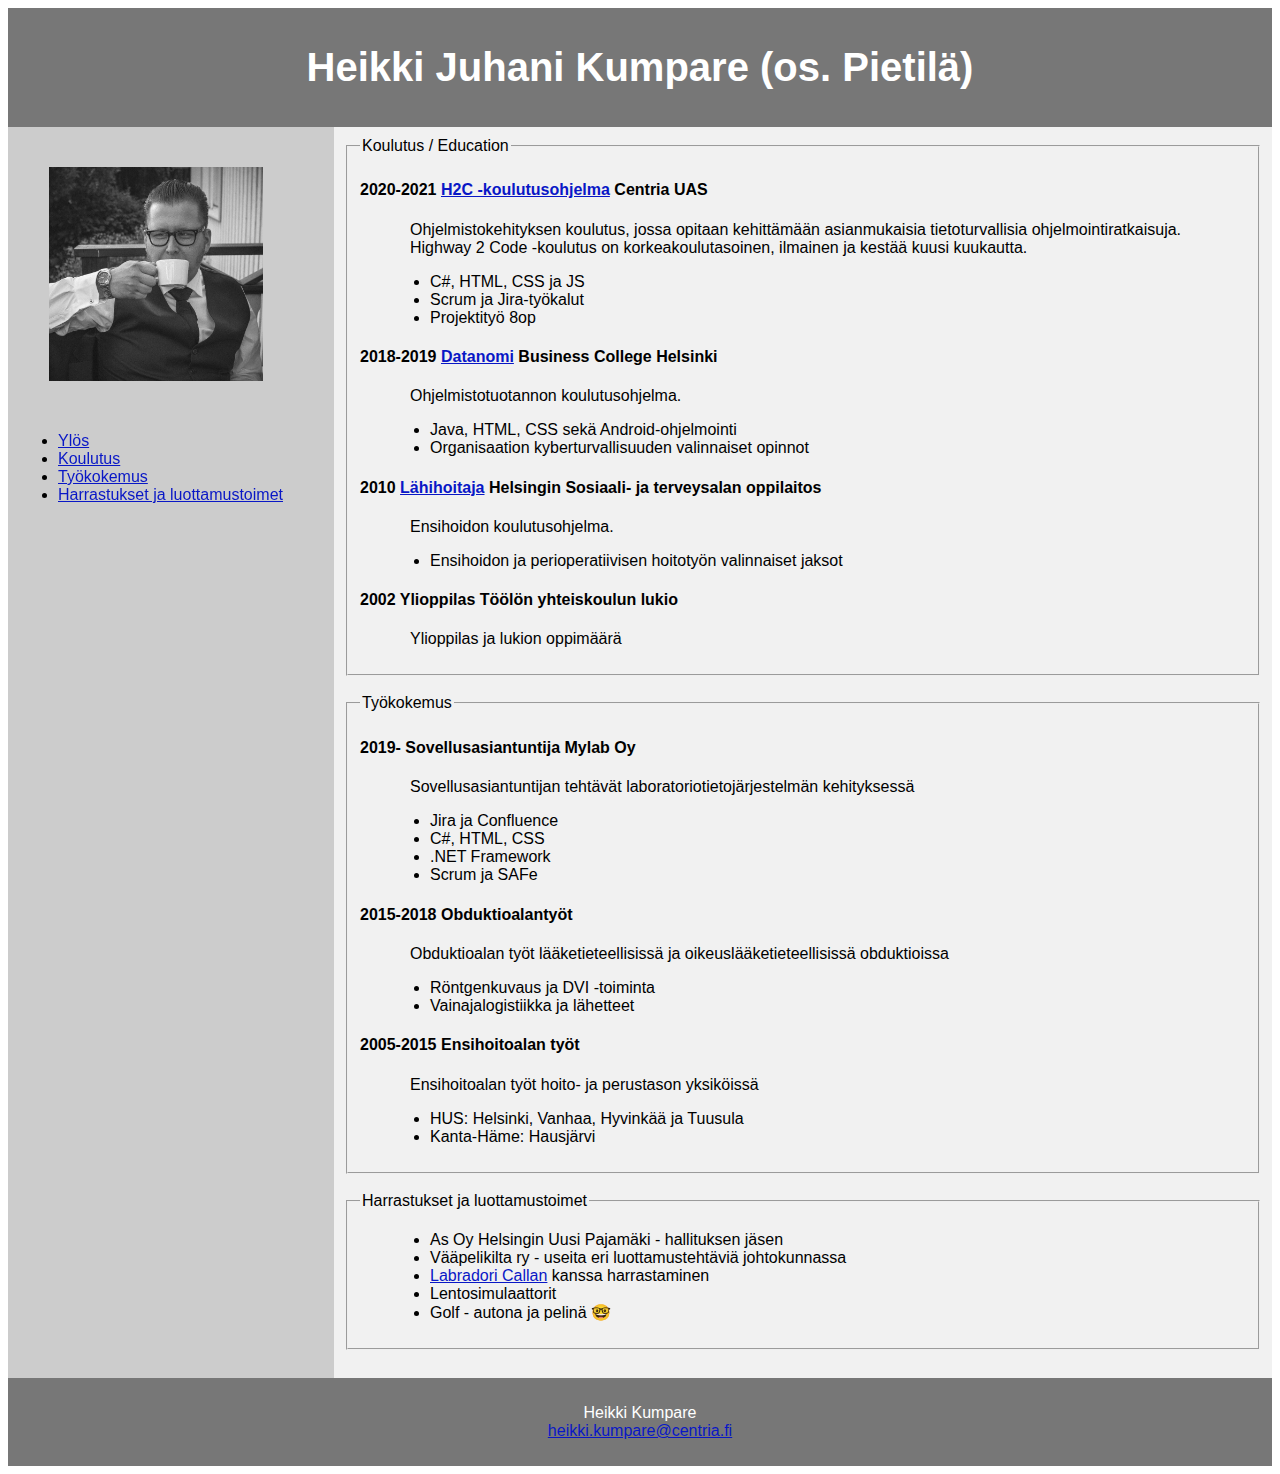
<file: docs/index.html>
<!DOCTYPE html>
<html>
<head>
	<meta charset="UTF-8">
	<meta name="keywords" content="paikannus, paikkatieto" />
	<meta name="viewport" content="width=device-width, initial-scale=1.0">
	<LINK rel="stylesheet" type="text/css" href="style.css">

	<link rel="icon" type="image/png" href="./heikki.jpg">

	<title>Heikki Juhani Kumpare (os. Pietilä)</title>


</head>

<body>
	<a name="up"></a>
	<header>

		<h1>Heikki Juhani Kumpare (os. Pietilä)</h1>
	</header>

	<section>


		<nav>
			<img src="heikki.jpg" alt="Heikki" style="width: 70%; margin: 10%;">

			<div style="position: fixed;">
				<ul>
					<li><a href="#up">Ylös</a></li>
					<li><a href="#koulutus">Koulutus</a>
					<li><a href="#tyokokemus">Työkokemus</a>
					<li><a href="#muu">Harrastukset ja luottamustoimet</a>
				</ul>
			</div>
		</nav>

		<article>
			<a name="koulutus"></a>
			<fieldset>

				<legend>Koulutus / Education</legend>

				<h4>2020-2021 <a href="https://web.centria.fi/hakijalle/muut-koulutukset/highway-to-code-h2c"
						target="_blank">H2C -koulutusohjelma</a> Centria UAS</h4>


				<p style="margin-left: 50px;">Ohjelmistokehityksen koulutus,
					jossa opitaan kehittämään asianmukaisia tietoturvallisia ohjelmointiratkaisuja.
					Highway 2 Code -koulutus on korkeakoulutasoinen, ilmainen ja kestää kuusi kuukautta.</p>
				<ul style="margin-left: 30px;">
					<li>C#, HTML, CSS ja JS</li>
					<li>Scrum ja Jira-työkalut</li>
					<li>Projektityö 8op</li>
				</ul>



				<h4>2018-2019 <a href="https://www.bc.fi/koulutukset/tieto-ja-viestintatekniikan-koulutus-aikuisille/"
						target="_blank">Datanomi</a> Business College Helsinki</h4>
				<p style="margin-left: 50px;">Ohjelmistotuotannon koulutusohjelma.</p>
				<ul style="margin-left: 30px;">
					<li>Java, HTML, CSS sekä Android-ohjelmointi</li>
					<li>Organisaation kyberturvallisuuden valinnaiset opinnot</li>
				</ul>

				<h4>2010 <a href="https://fi.wikipedia.org/wiki/L%C3%A4hihoitaja" target="_blank">Lähihoitaja</a>
					Helsingin Sosiaali- ja
					terveysalan oppilaitos</h4>
				<p style="margin-left: 50px;">Ensihoidon koulutusohjelma.</p>
				<ul style="margin-left: 30px;">
					<li>Ensihoidon ja perioperatiivisen hoitotyön valinnaiset jaksot</li>
				</ul>


				<h4>2002 Ylioppilas Töölön yhteiskoulun lukio</h4>
				<p style="margin-left: 50px;">Ylioppilas ja lukion oppimäärä</p>


			</fieldset>

			<br>
			<a name="tyokokemus"></a>
			<fieldset>

				<legend>Työkokemus</legend>

				<h4>2019- Sovellusasiantuntija Mylab Oy</h4>


				<p style="margin-left: 50px;">Sovellusasiantuntijan tehtävät laboratoriotietojärjestelmän
					kehityksessä</p>
				<ul style="margin-left: 30px;">
					<li>Jira ja Confluence</li>
					<li>C#, HTML, CSS</li>
					<li>.NET Framework</li>
					<li>Scrum ja SAFe</li>
				</ul>

				<h4>2015-2018 Obduktioalantyöt</h4>

				<p style="margin-left: 50px;">Obduktioalan työt lääketieteellisissä ja oikeuslääketieteellisissä
					obduktioissa</p>
				<ul style="margin-left: 30px;">
					<li>Röntgenkuvaus ja DVI -toiminta</li>
					<li>Vainajalogistiikka ja lähetteet</li>
				</ul>


				<h4>2005-2015 Ensihoitoalan työt</h4>


				<p style="margin-left: 50px;">Ensihoitoalan työt hoito- ja perustason yksiköissä</p>
				<ul style="margin-left: 30px;">
					<li>HUS: Helsinki, Vanhaa, Hyvinkää ja Tuusula</li>
					<li>Kanta-Häme: Hausjärvi</li>
				</ul>

			</fieldset>
			<br>

			<a name="muu"></a>
			<fieldset>

				<legend>Harrastukset ja luottamustoimet</legend>


				<p style="margin-left: 50px;"></p>
				<ul style="margin-left: 30px;">
					<li>As Oy Helsingin Uusi Pajamäki - hallituksen jäsen</li>
					<li>Vääpelikilta ry - useita eri luottamustehtäviä johtokunnassa</li>
					<li><a href="https://www.instagram.com/labradori.calla/" target="_blank">Labradori Callan</a> kanssa
						harrastaminen</li>
					<li>Lentosimulaattorit</li>
					<li>Golf - autona ja pelinä <b>🤓</b></li>

				</ul>


			</fieldset><br>
		</article>

	</section>


	<footer>
		<p>Heikki Kumpare<br>
			<a href="mailto:heikki.kumpare@centria.fi">heikki.kumpare@centria.fi</a></p>
	</footer>

</body>

</html>
</file>
<file: docs/style.css>
body {
  font-family: Arial, Helvetica, sans-serif;
}

a:link {
  color: #0917c6;
}

a:visited {
  color: #0917c6;
}

a:hover {
  color: blue;
  font-weight: bold;
}

a:active {
  color: blue;
  font-weight: bold;
}

header {
  background-color: #777;
  padding: 10px;
  text-align: center;
  font-size: 20px;
  color: white;
}

section {
  display: -webkit-flex;
  display: flex;
}

nav {
  -webkit-flex: 1;
  -ms-flex: 1;
  flex: 1;
  background: #ccc;
  padding: 10px;
}

article {
  -webkit-flex: 3;
  -ms-flex: 3;
  flex: 3;
  background-color: #f1f1f1;
  padding: 10px;
}

footer {
  background-color: #777;
  padding: 10px;
  text-align: center;
  color: white;
}
</file>
